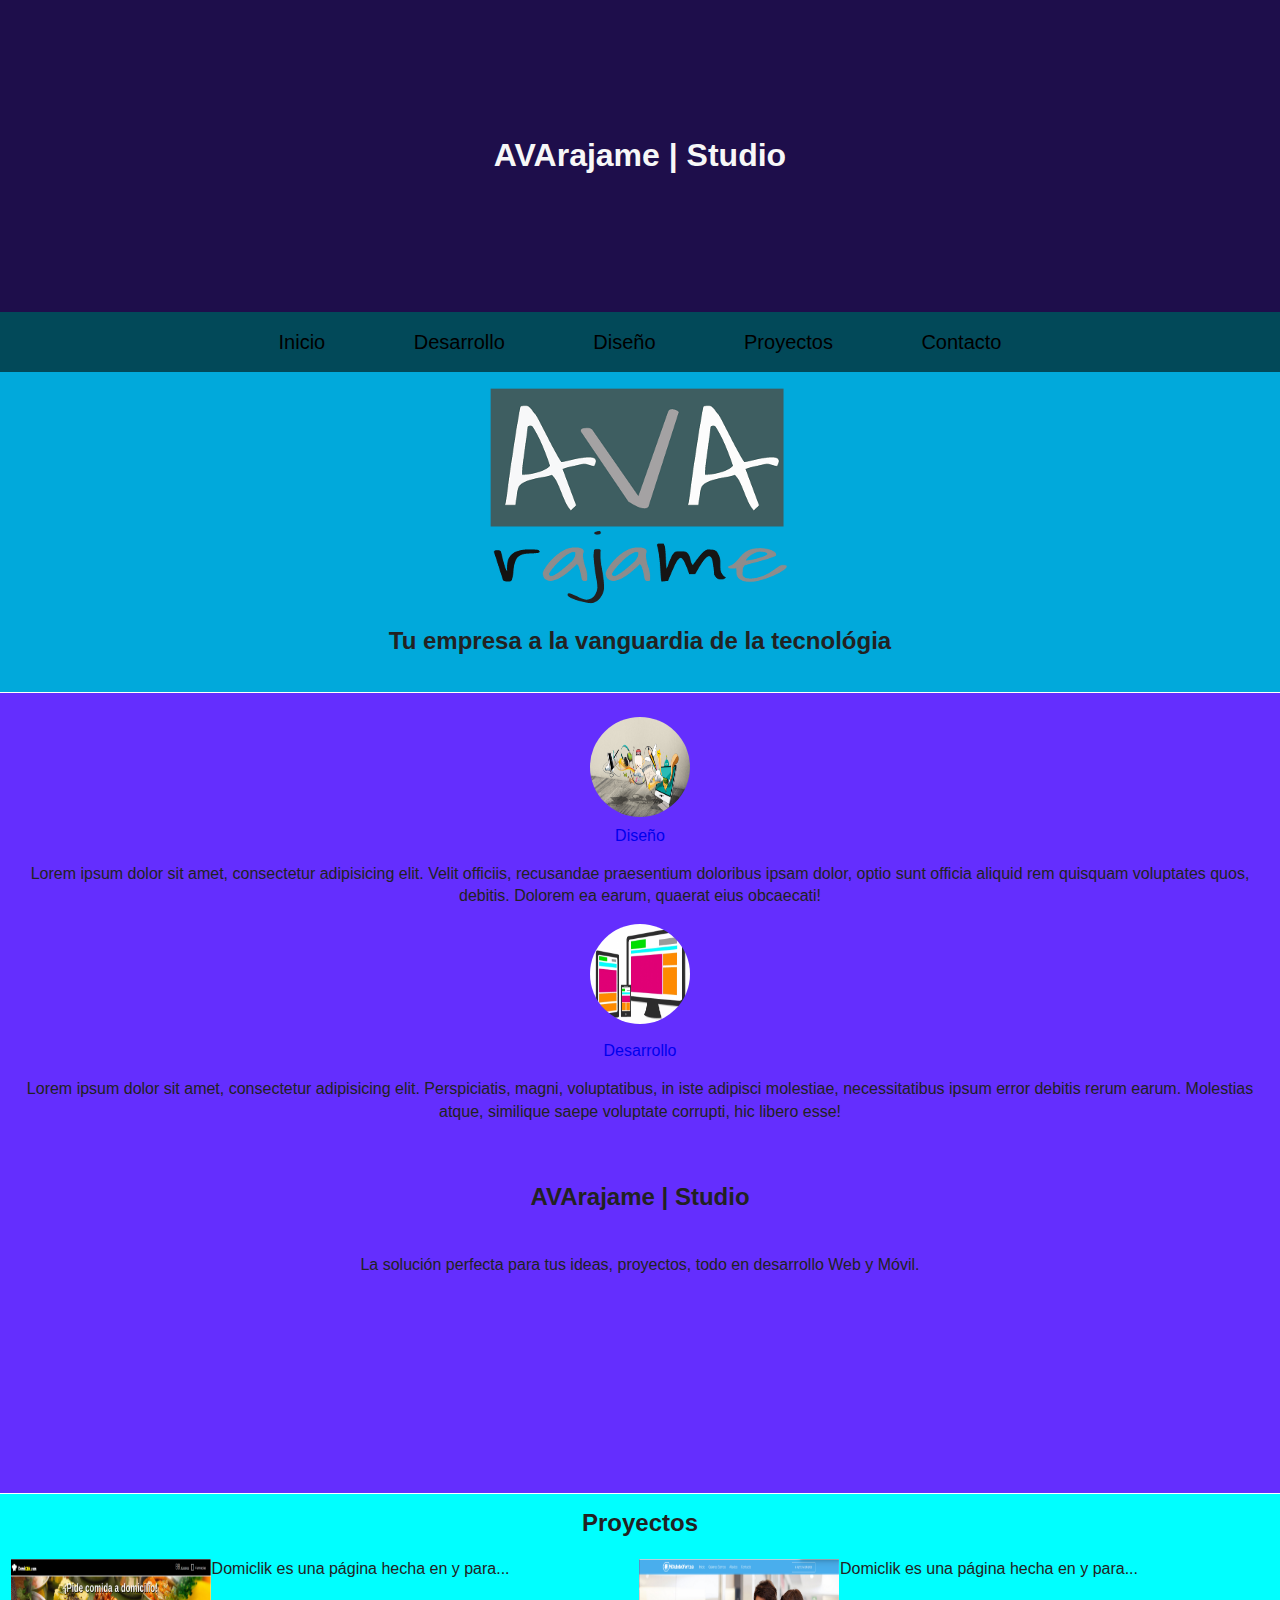
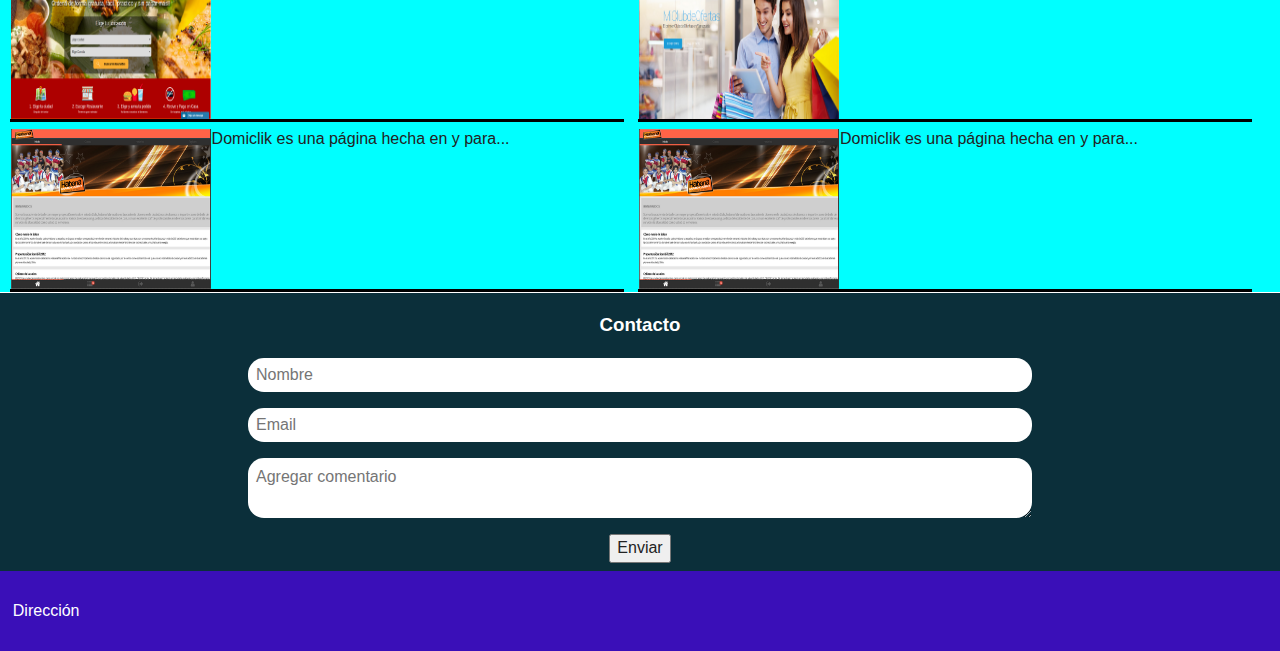
<file: index.html>
<!DOCTYPE html>
<html class="no-js" lang="es">
    <head>
        <meta charset="utf-8">
        <meta http-equiv="x-ua-compatible" content="ie=edge">
        <title>AVArajame | Studio</title>
        <meta name="description" content="AVArajame Studio, la solución perfecta para tus ideas, proyectos">
        <meta name="viewport" content="width=device-width, initial-scale=1">

        <link rel="apple-touch-icon" href="apple-touch-icon.png">
        <!-- Place favicon.ico in the root directory -->

        <link rel="stylesheet" href="css/normalize.css"/>
        <link rel="stylesheet" href="css/main.css"/>
        <link rel="stylesheet" href="css/estilos.css"/>

        <script src="js/vendor/modernizr-2.8.3.min.js"></script>
    </head>
    <body>
        <!--[if lt IE 8]>
            <p class="browserupgrade">You are using an <strong>outdated</strong> browser. Please <a href="http://browsehappy.com/">upgrade your browser</a> to improve your experience.</p>
        <![endif]-->

        <header class="Header">
            <div class="Header-name">
                <h1>AVArajame | Studio</h1>
            </div>
        </header>
        <div class="menu_bar">
            <a href="#" id="bt_menu"><span class="icon-lines"></span>AVArajame</a>
        </div>
        <nav class="menu">
            <ul>
                <li><a class="menu-nav-titulo" href="">Inicio</a></li>
                <li><a class="menu-nav-titulo" href="">Desarrollo</a></li>
                <li><a class="menu-nav-titulo" href="">Diseño</a></li>
                <li><a class="menu-nav-titulo" href="">Proyectos</a></li>
                <li><a class="menu-nav-titulo" href="">Contacto</a></li>
            </ul>
        </nav>
               
            <!--<div class="menu_position" style="position: absolute top: 520px;">-->
        
        <section class="Description">
            <figure class="Description-figure" id="logo">
                <img class="Description-imagen" src="img/LogoGrande1.png"/>
            </figure>
            <h2 class="Description-title">
                Tu empresa a la vanguardia de la tecnológia
            </h2>
        </section>
        <section class="About">
             <div id="Service" class="Servicios">
                <ul class="Servicios-list">
                    <li class="Servicios-item">
                        <figure class="Diseño">
                            <img src="img/wassai_web_home_banner_ilustra_mac.jpg" class="Diseño-description">
                        </figure>
                        <a class="Servicios-link" href="#">Diseño</a>
                        <p>Lorem ipsum dolor sit amet, consectetur adipisicing elit. Velit officiis, recusandae praesentium doloribus ipsam dolor, optio sunt officia aliquid rem quisquam voluptates quos, debitis. Dolorem ea earum, quaerat eius obcaecati!</p>
                    </li>
                    <li class="Servicios-item">
                        <figure class="Desarrollo">
                            <img src="img/responsive.jpg" class="Desarrollo-description">
                        </figure>
                        <a class="Servicios-link" href="#">Desarrollo</a>
                        <p>Lorem ipsum dolor sit amet, consectetur adipisicing elit. Perspiciatis, magni, voluptatibus, in iste adipisci molestiae, necessitatibus ipsum error debitis rerum earum. Molestias atque, similique saepe voluptate corrupti, hic libero esse!</p>
                    </li>                
                </ul>
            </div>
            <div class="About-title">
                <h2 class="About-Subtitle">AVArajame | Studio</h2>
                <p class="About-idea">La solución perfecta para tus ideas, proyectos, todo en desarrollo Web y Móvil.</p>
            </div>
           
        </section>
        <section id="trabajo" class="Work">
            <h2 class="Work-title">Proyectos</h2>
            <article class="Work-item">
                <div class="Work-datos">
                    <figure class="Work-imageContainer">
                        <img src="img/domiclick.png"/>       
                    </figure>               
                    <div class="Work-reseña">
                        <p class="Work-description">
                            Domiclik es una página hecha en y para...
                        </p>
                    </div>
                </div>
            </article>
            <article class="Work-item">
                <div class="Work-datos">
                    <figure class="Work-imageContainer">
                        <img src="img/clubofertas.png"/>       
                    </figure>               
                    <div class="Work-reseña">
                        <p class="Work-description">
                            Domiclik es una página hecha en y para...
                        </p>
                    </div>
                </div>
            </article>
            <article class="Work-item">
                <div class="Work-datos">
                    <figure class="Work-imageContainer">
                        <img src="img/habanamaracaibo.png"/>        
                    </figure>               
                    <div class="Work-reseña">
                        <p class="Work-description">
                            Domiclik es una página hecha en y para...
                        </p>
                    </div>
                </div>
            </article>
            <article class="Work-item">
                <div class="Work-datos">
                    <figure class="Work-imageContainer">
                        <img src="img/habanamaracaibo.png"/>        
                    </figure>               
                    <div class="Work-reseña">
                        <p class="Work-description">
                            Domiclik es una página hecha en y para...
                        </p>
                    </div>
                </div>
            </article> 
        </section>
        <footer id="contacto" class="Footer">
            <h3 class="Footer-title">Contacto</h3>
            <div>
                <form class="Footer-form">
                    <input class="Footer-formInput" type="text" placeholder="Nombre"/>
                    <input class="Footer-formInput" type="text" placeholder="Email">
                    <textarea class="Footer-texarea" placeholder="Agregar comentario"></textarea>
                    <button class="Footer-button" type="submit">Enviar</button>
                </form>                
            </div>
            <div class="direction">
                <p class="direccion-parrajo">Dirección</p>
            </div>
        </footer>
        <script src="https://ajax.googleapis.com/ajax/libs/jquery/1.11.3/jquery.min.js"></script>
        <script>window.jQuery || document.write('<script src="js/vendor/jquery-1.11.3.min.js"><\/script>')</script>
        <script src="js/main.js"></script>
    </body>
</html>
</file>
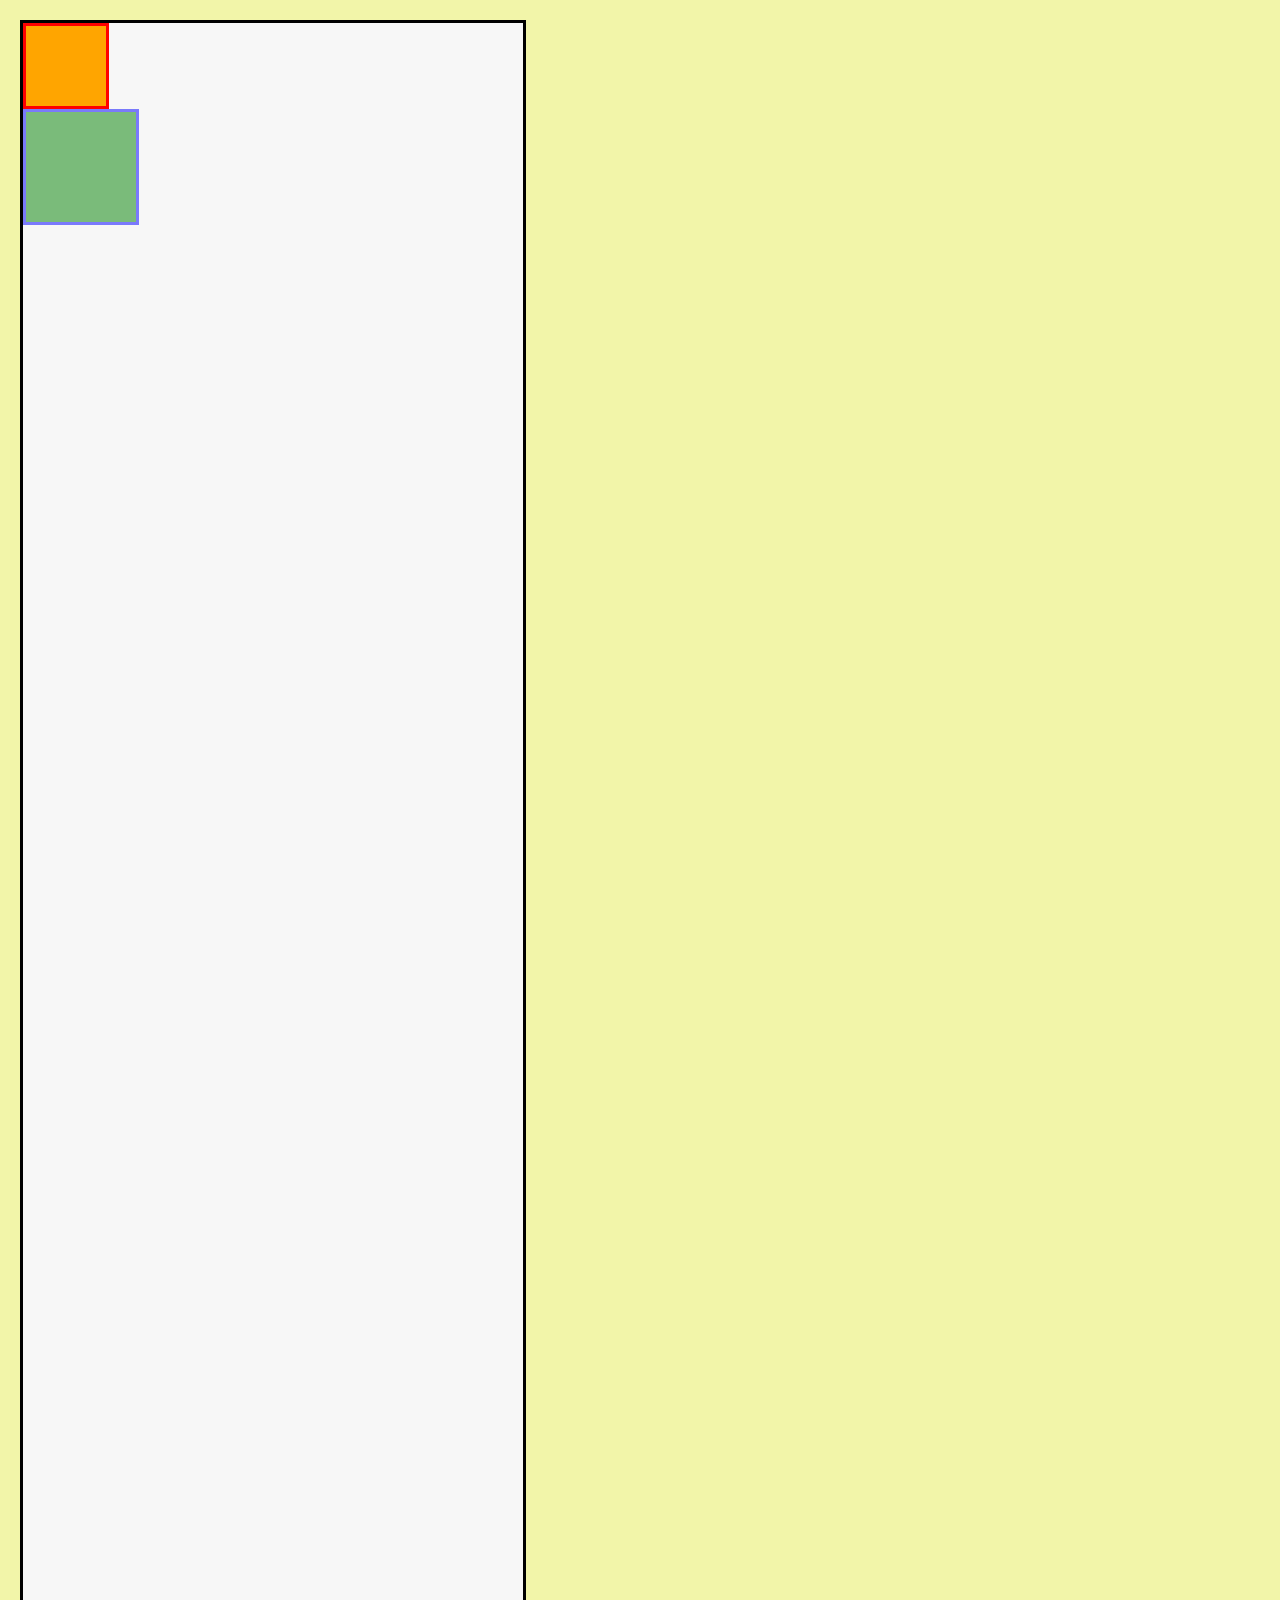
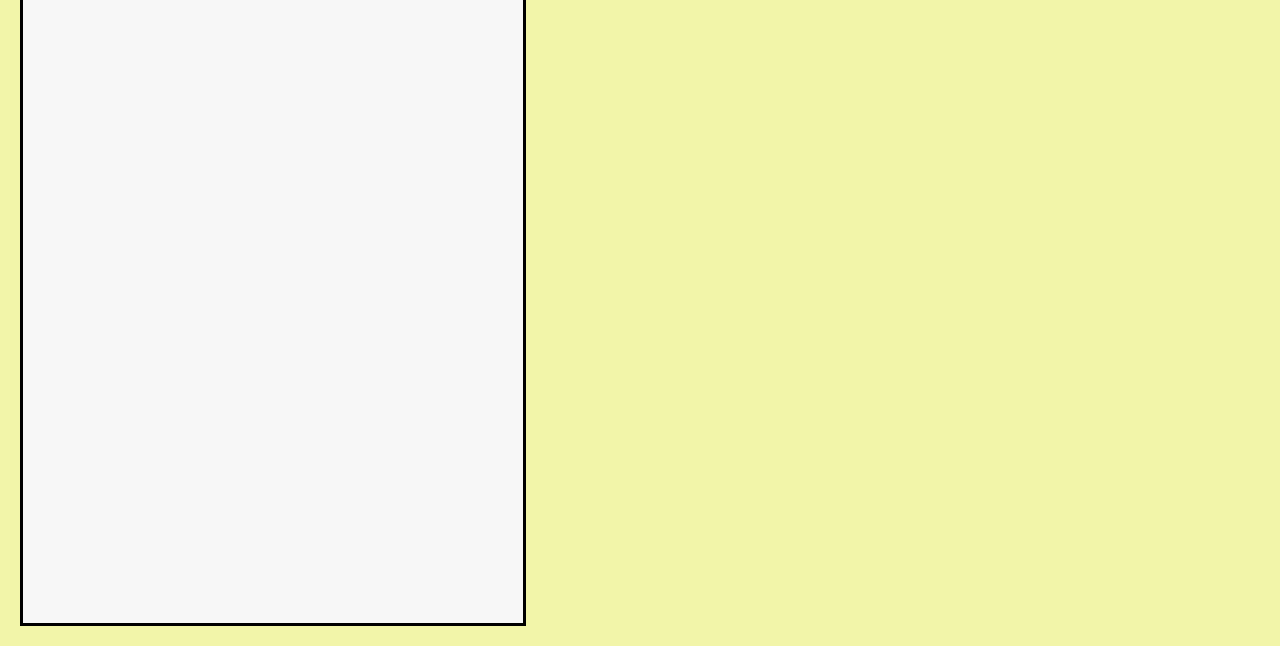
<file: pruebas.html>
<!DOCTYPE html>
<html lang="es">
<head>
	<meta charset="UTF-8">
	<title>Pruebas</title>
	<link rel="stylesheet" href="pruebas.css"/>
</head>
<body>
	<!--<header>
		<p>borde interno</p>
		<p>borde interno</p>
		<p>borde interno</p>
		<p>borde interno</p>
		<p>borde interno</p>
		<p>borde interno</p>
	</header>
	<p class="parrafo">borde interno 1/6</p>
	<p class="parrafo">borde interno 2/6</p>
	<p class="parrafo">borde interno 3/6</p>
	<p class="parrafo">borde interno 4/6</p>
	<p class="parrafo">borde interno 5/6</p>
	<p class="parrafo">borde interno 6/6</p>-->

	<div class="padre">
		<div class="hijo">
			
		</div>
		<div class="hijo2">
			
		</div>
	</div>
</body>
</html>
</file>
<file: css/main.css>
/*! HTML5 Boilerplate v5.2.0 | MIT License | https://html5boilerplate.com/ */

/*
 * What follows is the result of much research on cross-browser styling.
 * Credit left inline and big thanks to Nicolas Gallagher, Jonathan Neal,
 * Kroc Camen, and the H5BP dev community and team.
 */

/* ==========================================================================
   Base styles: opinionated defaults
   ========================================================================== */

html {
    color: #222;
    font-size: 1em;
    line-height: 1.4;
}

/*
 * Remove text-shadow in selection highlight:
 * https://twitter.com/miketaylr/status/12228805301
 *
 * These selection rule sets have to be separate.
 * Customize the background color to match your design.
 */

::-moz-selection {
    background: #b3d4fc;
    text-shadow: none;
}

::selection {
    background: #b3d4fc;
    text-shadow: none;
}

/*
 * A better looking default horizontal rule
 */

hr {
    display: block;
    height: 1px;
    border: 0;
    border-top: 1px solid #ccc;
    margin: 1em 0;
    padding: 0;
}

/*
 * Remove the gap between audio, canvas, iframes,
 * images, videos and the bottom of their containers:
 * https://github.com/h5bp/html5-boilerplate/issues/440
 */

audio,
canvas,
iframe,
img,
svg,
video {
    vertical-align: middle;
}

/*
 * Remove default fieldset styles.
 */

fieldset {
    border: 0;
    margin: 0;
    padding: 0;
}

/*
 * Allow only vertical resizing of textareas.
 */

textarea {
    resize: vertical;
}

/* ==========================================================================
   Browser Upgrade Prompt
   ========================================================================== */

.browserupgrade {
    margin: 0.2em 0;
    background: #ccc;
    color: #000;
    padding: 0.2em 0;
}

/* ==========================================================================
   Author's custom styles
   ========================================================================== */

















/* ==========================================================================
   Helper classes
   ========================================================================== */

/*
 * Hide visually and from screen readers:
 */

.hidden {
    display: none !important;
}

/*
 * Hide only visually, but have it available for screen readers:
 * http://snook.ca/archives/html_and_css/hiding-content-for-accessibility
 */

.visuallyhidden {
    border: 0;
    clip: rect(0 0 0 0);
    height: 1px;
    margin: -1px;
    overflow: hidden;
    padding: 0;
    position: absolute;
    width: 1px;
}

/*
 * Extends the .visuallyhidden class to allow the element
 * to be focusable when navigated to via the keyboard:
 * https://www.drupal.org/node/897638
 */

.visuallyhidden.focusable:active,
.visuallyhidden.focusable:focus {
    clip: auto;
    height: auto;
    margin: 0;
    overflow: visible;
    position: static;
    width: auto;
}

/*
 * Hide visually and from screen readers, but maintain layout
 */

.invisible {
    visibility: hidden;
}

/*
 * Clearfix: contain floats
 *
 * For modern browsers
 * 1. The space content is one way to avoid an Opera bug when the
 *    `contenteditable` attribute is included anywhere else in the document.
 *    Otherwise it causes space to appear at the top and bottom of elements
 *    that receive the `clearfix` class.
 * 2. The use of `table` rather than `block` is only necessary if using
 *    `:before` to contain the top-margins of child elements.
 */

.clearfix:before,
.clearfix:after {
    content: " "; /* 1 */
    display: table; /* 2 */
}

.clearfix:after {
    clear: both;
}

/* ==========================================================================
   EXAMPLE Media Queries for Responsive Design.
   These examples override the primary ('mobile first') styles.
   Modify as content requires.
   ========================================================================== */

@media only screen and (min-width: 35em) {
    /* Style adjustments for viewports that meet the condition */
}

@media print,
       (-webkit-min-device-pixel-ratio: 1.25),
       (min-resolution: 1.25dppx),
       (min-resolution: 120dpi) {
    /* Style adjustments for high resolution devices */
}

/* ==========================================================================
   Print styles.
   Inlined to avoid the additional HTTP request:
   http://www.phpied.com/delay-loading-your-print-css/
   ========================================================================== */

@media print {
    *,
    *:before,
    *:after {
        background: transparent !important;
        color: #000 !important; /* Black prints faster:
                                   http://www.sanbeiji.com/archives/953 */
        box-shadow: none !important;
        text-shadow: none !important;
    }

    a,
    a:visited {
        text-decoration: underline;
    }

    a[href]:after {
        content: " (" attr(href) ")";
    }

    abbr[title]:after {
        content: " (" attr(title) ")";
    }

    /*
     * Don't show links that are fragment identifiers,
     * or use the `javascript:` pseudo protocol
     */

    a[href^="#"]:after,
    a[href^="javascript:"]:after {
        content: "";
    }

    pre,
    blockquote {
        border: 1px solid #999;
        page-break-inside: avoid;
    }

    /*
     * Printing Tables:
     * http://css-discuss.incutio.com/wiki/Printing_Tables
     */

    thead {
        display: table-header-group;
    }

    tr,
    img {
        page-break-inside: avoid;
    }

    img {
        max-width: 100% !important;
    }

    p,
    h2,
    h3 {
        orphans: 3;
        widows: 3;
    }

    h2,
    h3 {
        page-break-after: avoid;
    }
}
</file>
<file: css/estilos.css>
@font-face{font-family:'icomoon';src:url("../fonts/icomoon.eot?-tjbajz");src:url("../fonts/icomoon.eot?#iefix-tjbajz") format('embedded-opentype'),url("../fonts/icomoon.ttf?-tjbajz") format('truetype'),url("../fonts/icomoon.woff?-tjbajz") format('woff'),url("../fonts/icomoon.svg?-tjbajz#icomoon") format('svg');font-weight:normal;font-style:normal}[class^="icon-"],[class*=" icon-"]{font-family:'icomoon';speak:none;font-style:normal;font-weight:normal;font-variant:normal;text-transform:none;line-height:1;-webkit-font-smoothing:antialiased;-moz-osx-font-smoothing:grayscale}.icon-lines:before{content:"\e601"}body{margin:0;padding:0;width:100%}header{background:#1e0e4b;margin:0;width:100%;}header .Header-name{color:#f7f7f7;margin:0;padding:7em;text-align:center}.menu_bar{display:none;margin:0;padding:1.5em}nav{-o-transition:all ease .5s;-webkit-transition:all aese .5s;background:#024959;transition:all ease .5s}.menu{text-align:center;padding:1em;}.menu ul{margin:0;padding:0;}.menu ul li{display:inline-block;padding:0;}.menu ul li .menu-nav-titulo{color:#000;margin:0;padding:2.1em;font-size:20px;text-decoration:none}.menu-fixed{left:0;position:fixed;top:0;width:100%;z-index:1000;text-align:center;}.menu-fixed .menu-nav-titulo{padding:.5em 1em}.Description{background-color:#01a9db;position:relative;height:20em;width:100%;}.Description .Description-figure{margin:0;padding:1em;text-align:center}.Description .Description-title{margin:0;text-align:center}.About{background:#642efe;height:50em;width:100%;}.About .Servicios-list{margin:1px;padding:1em;}.About .Servicios-list .Servicios-item{text-align:center;list-style:none;}.About .Servicios-list .Servicios-item .Diseño{margin:.5em}.About .Servicios-list .Servicios-item .Servicios-link{text-decoration:none}.About .Servicios-list .Servicios-item .Diseño-description{height:100px;width:100px;border-radius:50%}.About .Servicios-list .Servicios-item .Desarrollo-description{height:100px;width:100px;border-radius:50%}.About .About-title .About-Subtitle{margin:0;padding:1em;text-align:center}.About .About-title .About-idea{text-align:center}.Work{background:#0ff;margin-top:1px;padding:0;width:100%;}.Work .Work-title{margin:0;padding:.5em;text-align:center}.Work .Work-item{height:160px;padding-bottom:1px;border-bottom:3px solid #000;}.Work .Work-item .Work-datos{height:160px;}.Work .Work-item .Work-datos .Work-imageContainer{float:left;padding:0;margin:1px;}.Work .Work-item .Work-datos .Work-imageContainer img{width:200px;vertical-align:top;height:160px}.Work .Work-item .Work-datos .Work-reseña{padding:0;height:160px;margin-left:200px;}.Work .Work-item .Work-datos .Work-reseña .Work-description{margin:0;padding:0}.Footer{background:#0b2f3a;width:100%;height:20em;}.Footer .Footer-title{margin:1px;padding:1em;text-align:center;color:#fff}.Footer .Footer-form{text-align:center;padding-bottom:.5em;}.Footer .Footer-form .Footer-formInput,.Footer .Footer-form .Footer-texarea{background:#fff;border:none;display:block;padding:.5em;border-radius:1em;margin:0 auto 1em;width:60%}.Footer .direction{padding:.8em;margin:0;background-color:#3a0fb8;}.Footer .direction .direccion-parrajo{color:#fff}@media screen and (min-width:768px){.Work .Work-item{display:inline-block;margin:.4em 0 0 .6em;vertical-align:top;width:48%;}.Work .Work-item:nth-child(odd){margin-right:1%}}@media screen and (max-width:800px){.menu{text-align:center;padding:1em;}.menu ul li{border-bottom:1px solid rgba(255,255,255,0.75);display:block;text-align:center;float:none}.menu_bar{background:#ccc;display:block;margin:0;padding:0;}.menu_bar span{color:#fff;float:right;font-size:1.5em}.menu_bar #bt_menu{-box-sizing:border-box;-moz-box-sizing:border-box;-webkit-box-sizing:border-box;background:#024959;color:#fff;display:block;font-size:1em;font-weight:bold;padding:1.5em;text-decoration:none}}
</file>
<file: pruebas.css>
body{
	background: #F2F5A9;
	padding: 0;
	margin: 0;
}
/*
header{
	background-color: blue;
	margin: 10px;
	/*padding: 10px;*//*
	height: 300px;
	width: 80%;
	border: 1px solid #000;
}
header p{
	margin: 0;
	border: 1px solid #000;
	/*padding: 10px;*//*
}

.parrafo{
	border: 1px solid #000;
	padding: 5px;
}

.parrafo:nth-of-type(3){
	display: none;
}*/

div.padre{
	background: #f7f7f7;
	border: 3px solid black;
	height: 2200px;
	width: 500px;
	margin: 20px;
}

div.hijo{
	background: orange;
	border: 3px solid red;
	height: 80px;
	width: 80px;
}

div.hijo2{
	background: green;
	border: 3px solid blue;
	height: 110px;
	width: 110px;
	opacity: 0.5;
}
</file>
